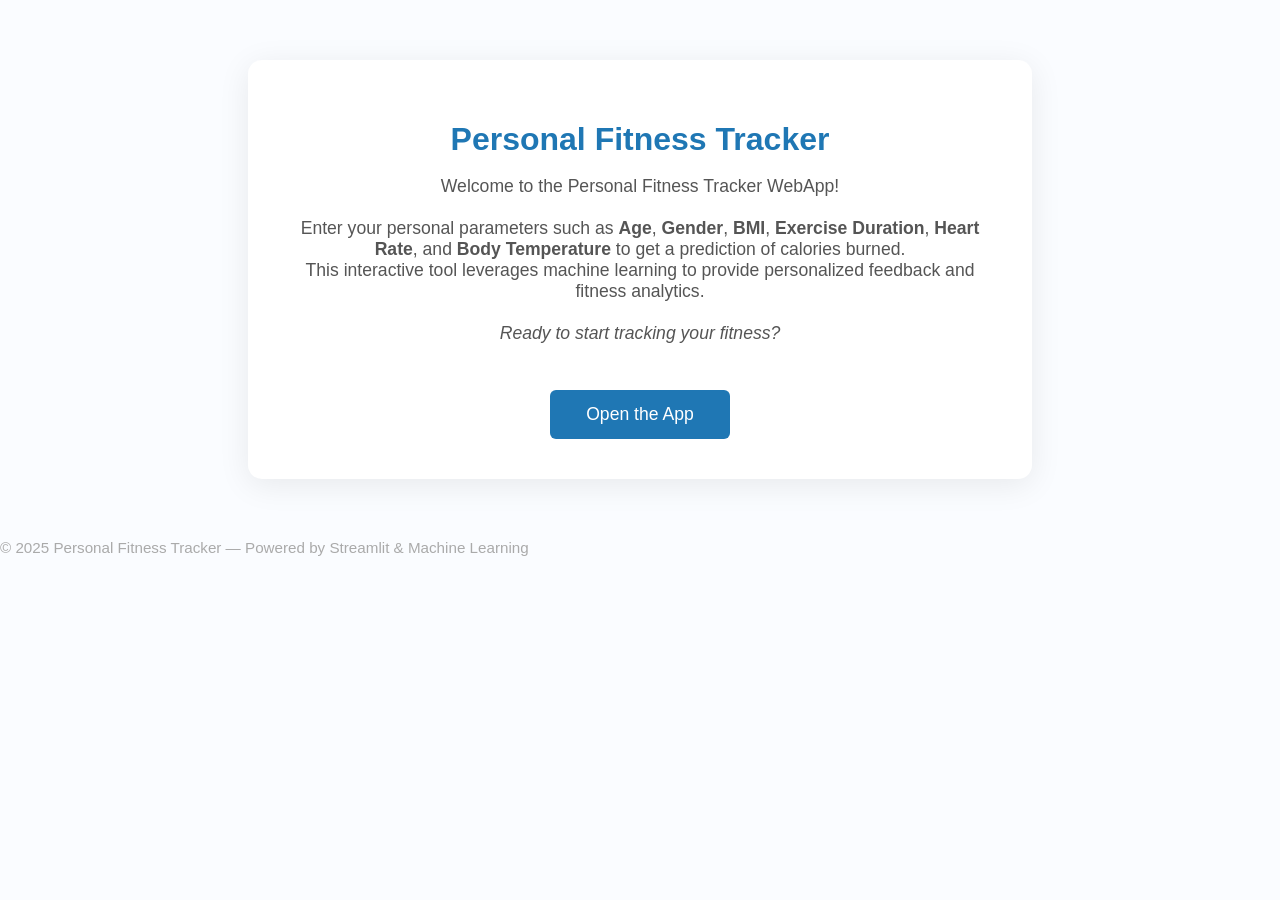
<file: index.html>
<!DOCTYPE html>
<html lang="en">
<head>
    <meta charset="UTF-8">
    <title>Personal Fitness Tracker</title>
    <meta name="viewport" content="width=device-width, initial-scale=1.0">
    <!-- Streamlit uses its own styling, but you can style this page as a landing page or for deployment with Streamlit sharing -->
    <style>
        body {
            font-family: 'Segoe UI', Tahoma, Geneva, Verdana, sans-serif;
            background: #fafcff;
            margin: 0;
            padding: 0;
        }
        .container {
            max-width: 720px;
            margin: 60px auto;
            background: #fff;
            border-radius: 14px;
            box-shadow: 0 6px 32px rgba(0,0,0,0.08);
            padding: 40px 32px;
            text-align: center;
        }
        h1 {
            color: #1f77b4;
            margin-bottom: 12px;
        }
        p {
            color: #555;
            font-size: 1.1em;
            margin-bottom: 28px;
        }
        .button {
            display: inline-block;
            background: #1f77b4;
            color: #fff;
            padding: 14px 36px;
            font-size: 1.1em;
            border-radius: 6px;
            text-decoration: none;
            transition: background .18s;
            margin-top: 18px;
        }
        .button:hover {
            background: #155a8a;
        }
        footer {
            margin-top: 60px;
            color: #aaa;
            font-size: 0.95em;
        }
        @media (max-width: 600px) {
            .container {
                padding: 22px 6px;
            }
        }
    </style>
</head>
<body>
    <div class="container">
        <h1>Personal Fitness Tracker</h1>
        <p>
            Welcome to the Personal Fitness Tracker WebApp!<br><br>
            Enter your personal parameters such as <b>Age</b>, <b>Gender</b>, <b>BMI</b>, <b>Exercise Duration</b>, <b>Heart Rate</b>, and <b>Body Temperature</b> to get a prediction of calories burned.<br>
            This interactive tool leverages machine learning to provide personalized feedback and fitness analytics.<br>
            <br>
            <i>Ready to start tracking your fitness?</i>
        </p>
        <a class="button" href="https://share.streamlit.io/">Open the App</a>
        <!-- Change the href to your Streamlit deployment URL -->
    </div>
    <footer>
        &copy; 2025 Personal Fitness Tracker &mdash; Powered by Streamlit &amp; Machine Learning
    </footer>
</body>
</html>
</file>
